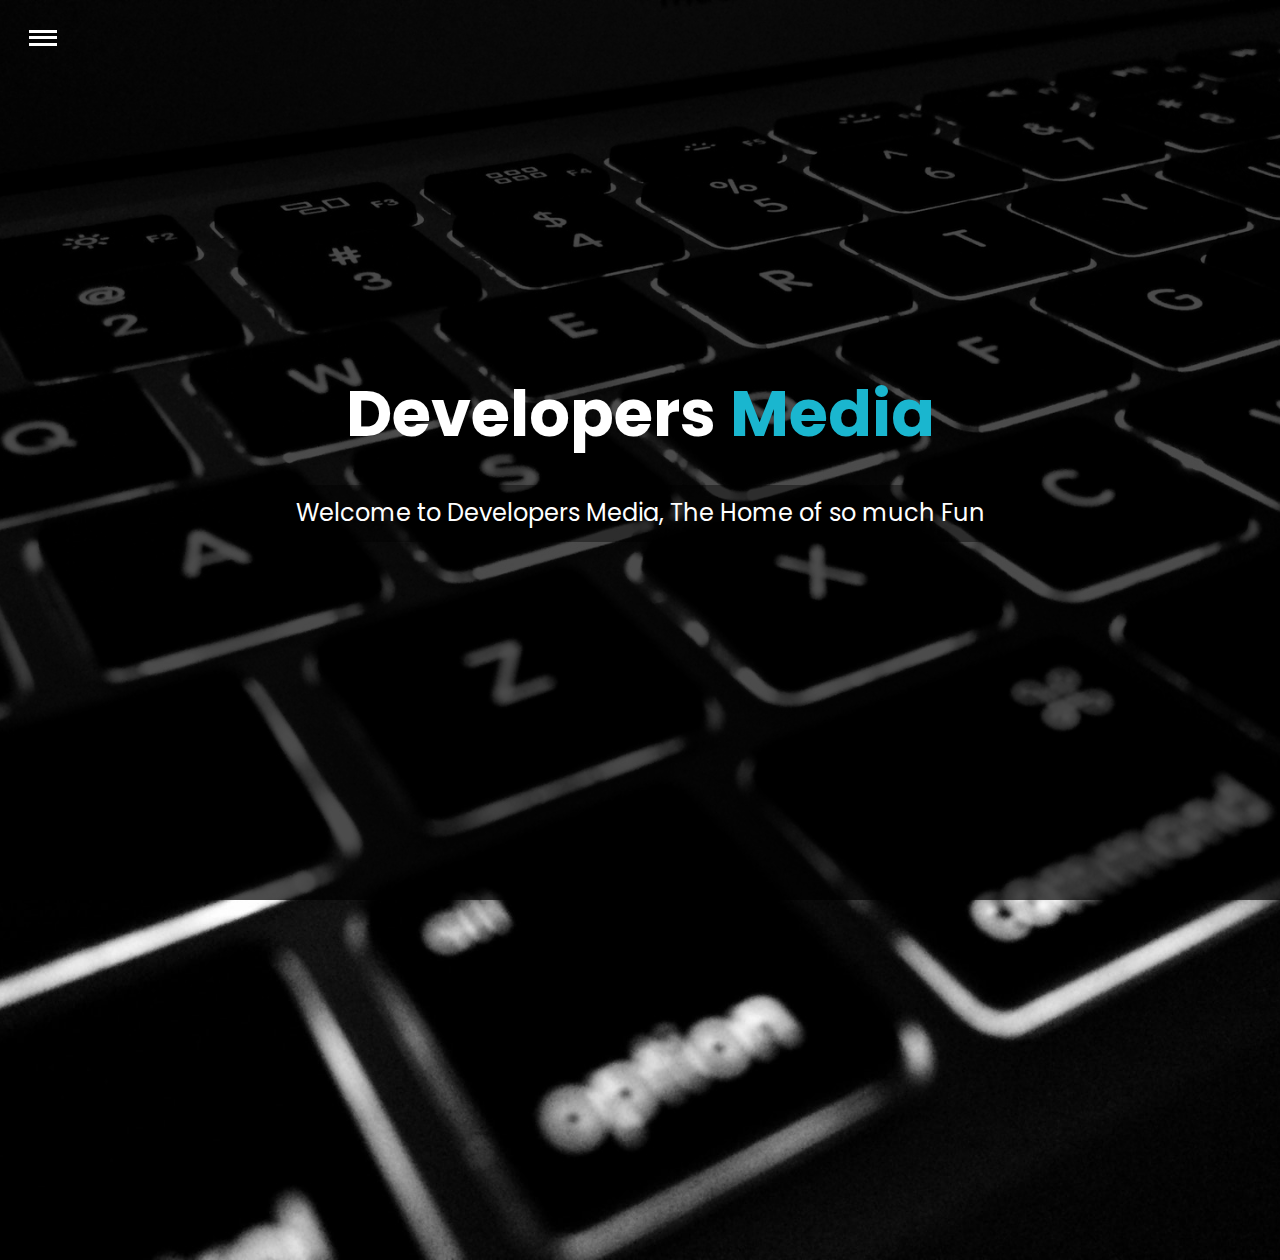
<file: index.html>
<!DOCTYPE html>
<html lang="en">
<head>
   <meta charset="UTF-8">
   <meta name="viewport" content="width=device-width, initial-scale=1.0">
   <link
         href="https://fonts.googleapis.com/css2?family=Poppins:wght@100&display=swap"
         rel="stylesheet"
      />
   <link rel="stylesheet" href="css/style.css">
   <title>Developers Media</title>
</head>
<body class="main-body">
   <header>
         <div class="burger">
         <div class="line-1"></div>
         <div class="line-2"></div>
         <div class="line-3"></div>

      </div>

      <nav class="nav">
         <ul>
            <li><a class="current" href="index.html">Home</a></li>
            <li><a href="about.html">About</a></li>
            <li><a href="work.html">Our Work</a></li>
            <li><a href="contact.html">Contact</a></li>
         </ul>
      </nav>
   </header>

   <div class="container">
      <main>
         <h1>Developers <span class="primary-color">Media</span></h1>
         <p class="lead">
            Welcome to Developers Media, The Home of so much Fun
         </p>
      </main>

   </div>

   <script src="js/app.js"></script>
</body>
</html>
</file>
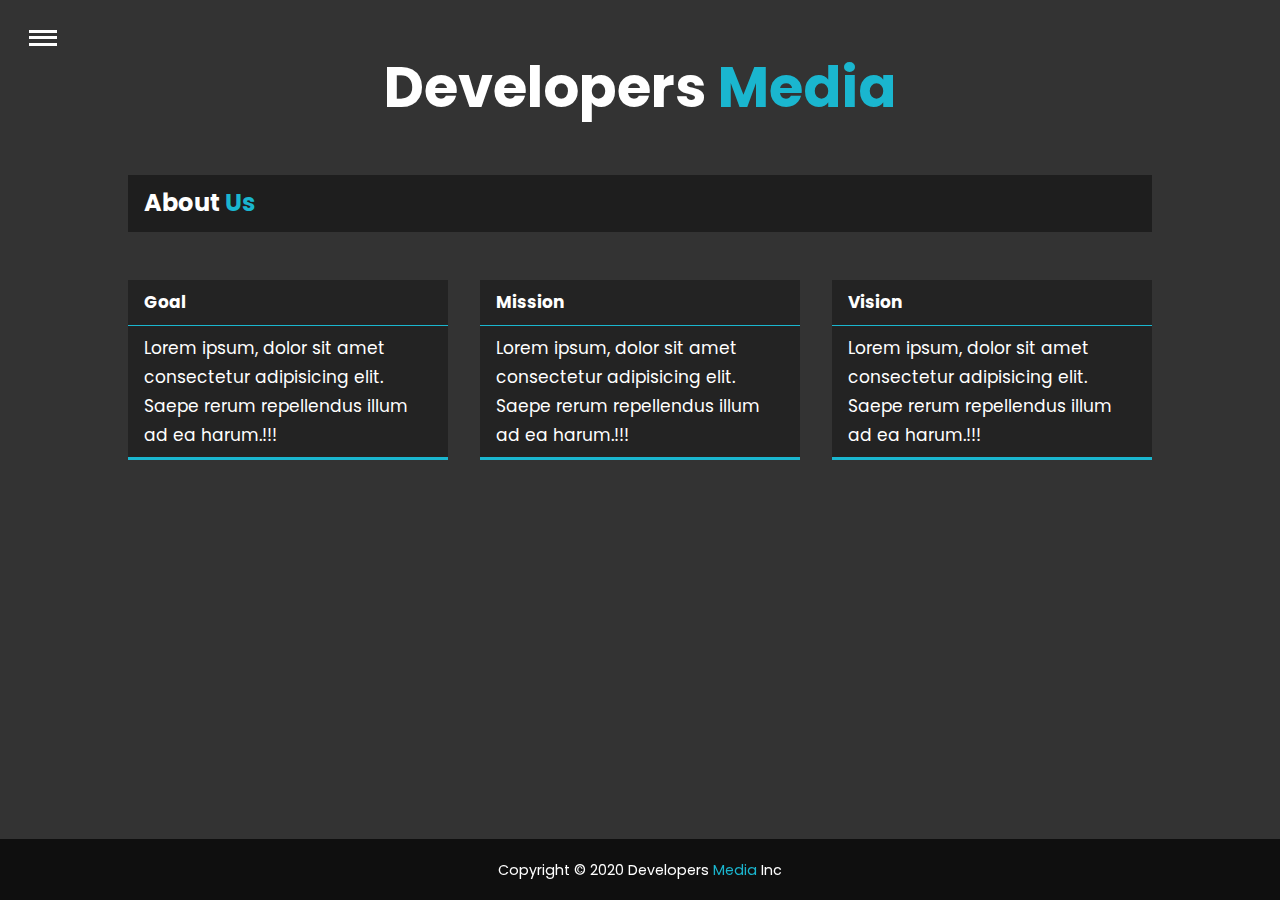
<file: about.html>
<!DOCTYPE html>
<html lang="en">
<head>
   <meta charset="UTF-8">
   <meta name="viewport" content="width=device-width, initial-scale=1.0">
   <link
         href="https://fonts.googleapis.com/css2?family=Poppins:wght@100&display=swap"
         rel="stylesheet"
      />
   <link rel="stylesheet" href="css/style.css">
   <title>Developers Media || About</title>
</head>
<body>
   <header>
      <div class="burger">
         <div class="line-1"></div>
         <div class="line-2"></div>
         <div class="line-3"></div>

      </div>

      <nav class="nav">
         <ul>
            <li><a href="index.html">Home</a></li>
            <li><a class="current" href="about.html">About</a></li>
            <li><a href="work.html">Our Work</a></li>
            <li><a href="contact.html">Contact</a></li>
         </ul>
      </nav>
   </header>

   <div class="container">
      <section class="about">
         <div class="about-header">
            <h1>Developers <span class="primary-color">Media</span></h1>
         </div>
         <div>
            <h3 class="lead">About <span class="primary-color">Us</span></h3>
         </div>
         <div class="about-contents">
            <div class="content">
               <div class="about-head">
                  <h4>Goal</h4>
               </div>
               <p>Lorem ipsum, dolor sit amet consectetur adipisicing elit. Saepe rerum repellendus illum ad ea harum.!!!</p>
            </div>
            <div class="content">
               <div class="about-head">
                  <h4>Mission</h4>
               </div>
               <p>Lorem ipsum, dolor sit amet consectetur adipisicing elit. Saepe rerum repellendus illum ad ea harum.!!!</p>
            </div>
            <div class="content">
               <div class="about-head">
                  <h4>Vision</h4>
               </div>
               <p>Lorem ipsum, dolor sit amet consectetur adipisicing elit. Saepe rerum repellendus illum ad ea harum.!!!</p>
            </div>
         </div>
      </section>
   </div>

   <footer class="main-footer">
      <small>Copyright &copy; 2020 Developers <span class="primary-color">Media</span> Inc</small>
   </footer>

   <script src="js/app.js"></script>
</body>
</html>
</file>
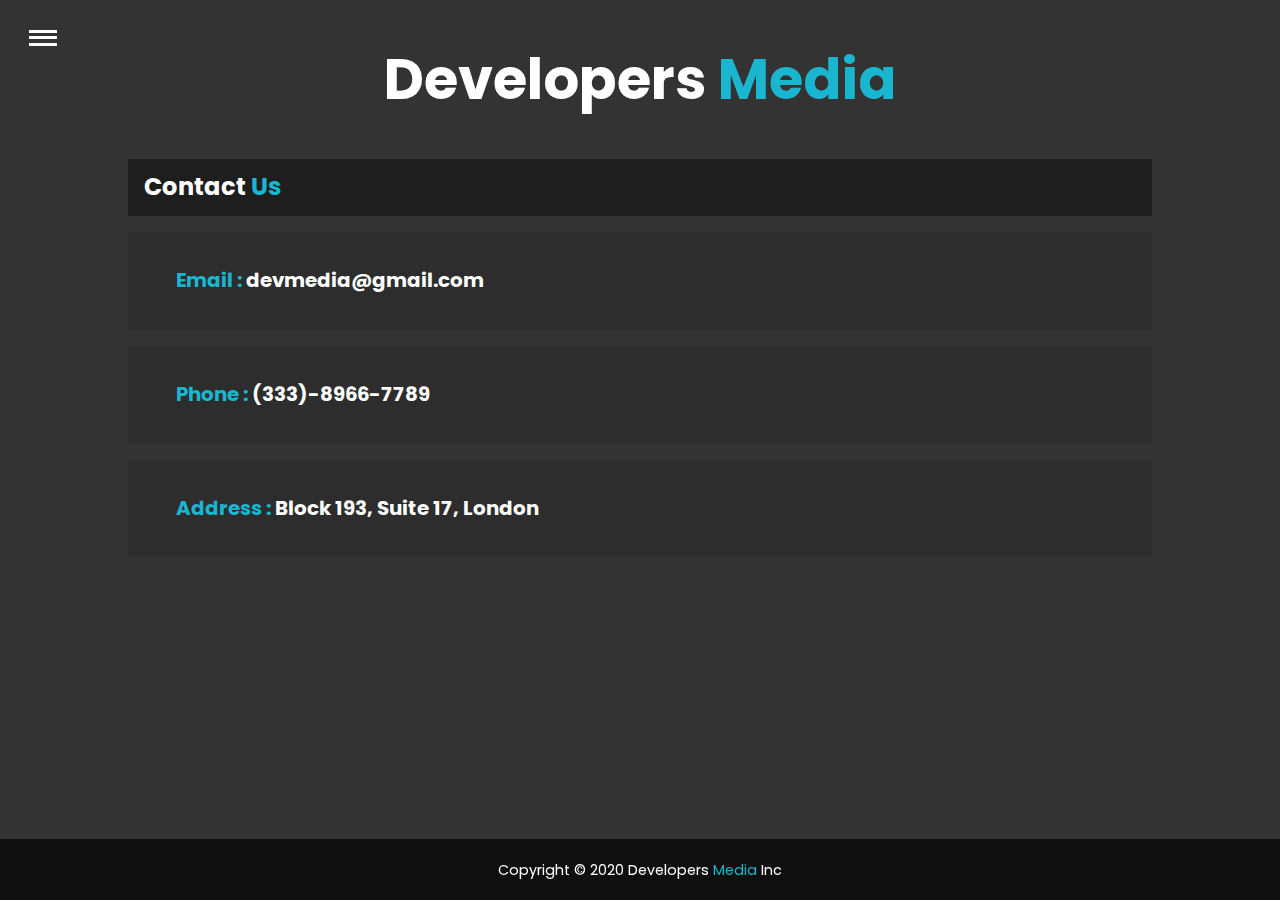
<file: contact.html>
<!DOCTYPE html>
<html lang="en">
<head>
   <meta charset="UTF-8">
   <meta name="viewport" content="width=device-width, initial-scale=1.0">
   <link
         href="https://fonts.googleapis.com/css2?family=Poppins:wght@100&display=swap"
         rel="stylesheet"
      />
   <link rel="stylesheet" href="css/style.css">
   <title>Developers Media || Contact</title>
</head>
<body>
   <header>
      <div class="burger">
         <div class="line-1"></div>
         <div class="line-2"></div>
         <div class="line-3"></div>

      </div>

      <nav class="nav">
         <ul>
            <li><a href="index.html">Home</a></li>
            <li><a href="about.html">About</a></li>
            <li><a href="work.html">Our Work</a></li>
            <li><a class="current" href="contact.html">Contact</a></li>
         </ul>
      </nav>
   </header>

   <div class="container">
      <section class="contact">
         <div class="contact-header">
            <h1>Developers <span class="primary-color">Media</span></h1>
         </div>
         <div>
            <h3 class="lead">Contact <span class="primary-color">Us</span></h3>
         </div>
         <div class="contacts">
            <div>
               <h3><span  class="primary-color">Email :</span> devmedia@gmail.com</h3>
            </div>
            <div>
               <h3><span  class="primary-color">Phone :</span> (333)-8966-7789</h3>
            </div>
            <div>
               <h3><span  class="primary-color">Address :</span> Block 193, Suite 17, London</h3>
            </div>
         </div>
      </section>
   </div>

      
   <footer class="main-footer">
      <small>Copyright &copy; 2020 Developers <span class="primary-color">Media</span> Inc</small>
   </footer>
   <script src="js/app.js"></script>
</body>
</html>
</file>
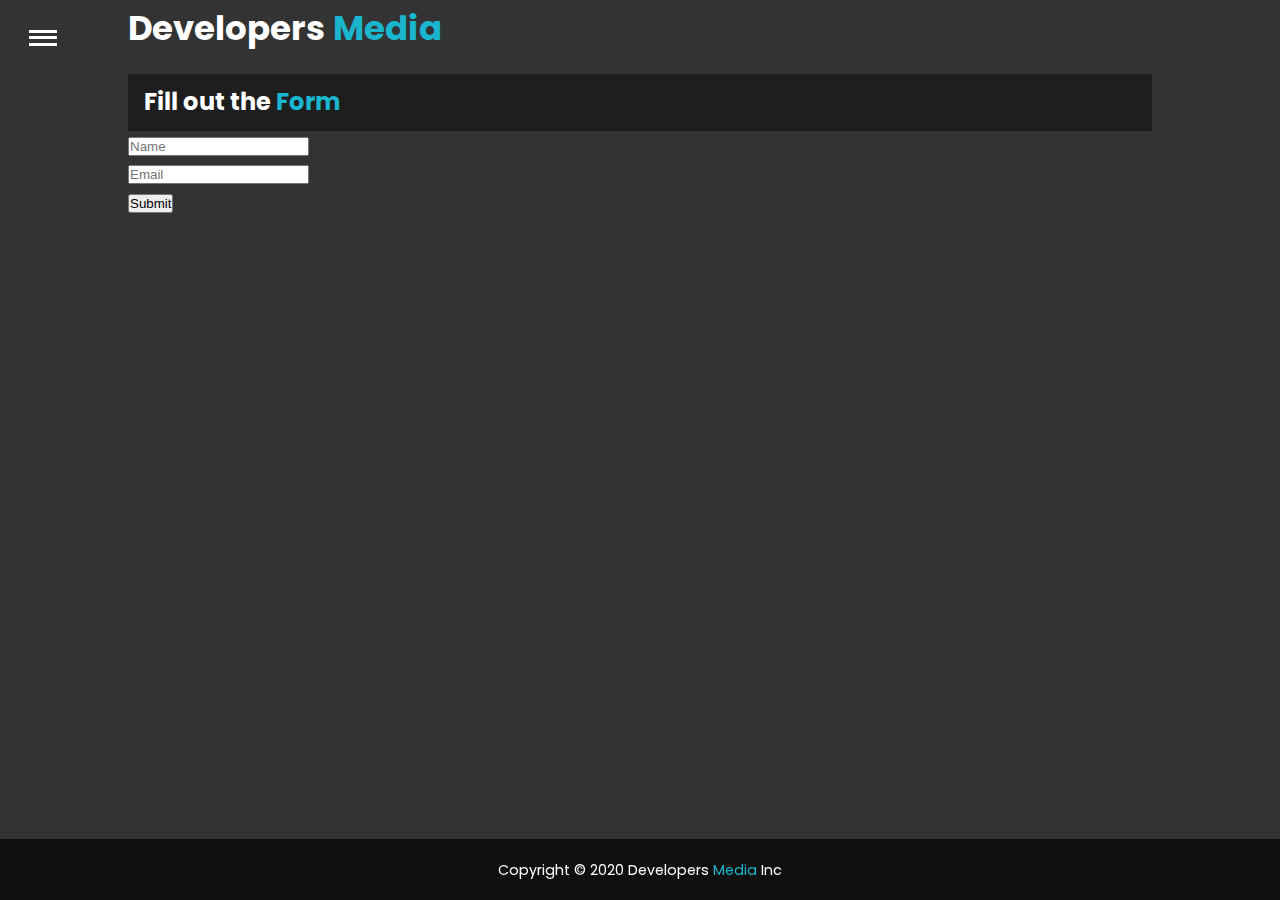
<file: form.html>
<!DOCTYPE html>
<html lang="en">
   <head>
      <meta charset="UTF-8" />
      <meta name="viewport" content="width=device-width, initial-scale=1.0" />
      <link
         href="https://fonts.googleapis.com/css2?family=Poppins:wght@100&display=swap"
         rel="stylesheet"
      />
      <link rel="stylesheet" href="css/style.css" />
      <title>Developers Media || Form</title>
   </head>
   <body>
      <header>
         <div class="burger">
            <div class="line-1"></div>
            <div class="line-2"></div>
            <div class="line-3"></div>
         </div>

         <nav class="nav">
            <ul>
               <li><a href="index.html">Home</a></li>
               <li><a href="about.html">About</a></li>
               <li><a href="work.html">Our Work</a></li>
               <li><a href="contact.html">Contact</a></li>
            </ul>
         </nav>
      </header>

      <div class="container">
         <section class="form">
            <div class="form-header">
               <h1>Developers <span class="primary-color">Media</span></h1>
            </div>
            <div>
               <h3 class="lead">
                  Fill out the <span class="primary-color">Form</span>
               </h3>
            </div>
            <form>
               <div>
                  <input type="text" placeholder="Name" />
               </div>
               <div>
                  <input type="email" placeholder="Email" />
               </div>
               <div>
                  <button>Submit</button>
               </div>
            </form>
         </section>
      </div>

      <footer class="main-footer">
         <small
            >Copyright &copy; 2020 Developers
            <span class="primary-color">Media</span> Inc</small
         >
      </footer>
      <script src="js/app.js"></script>
   </body>
</html>
</file>
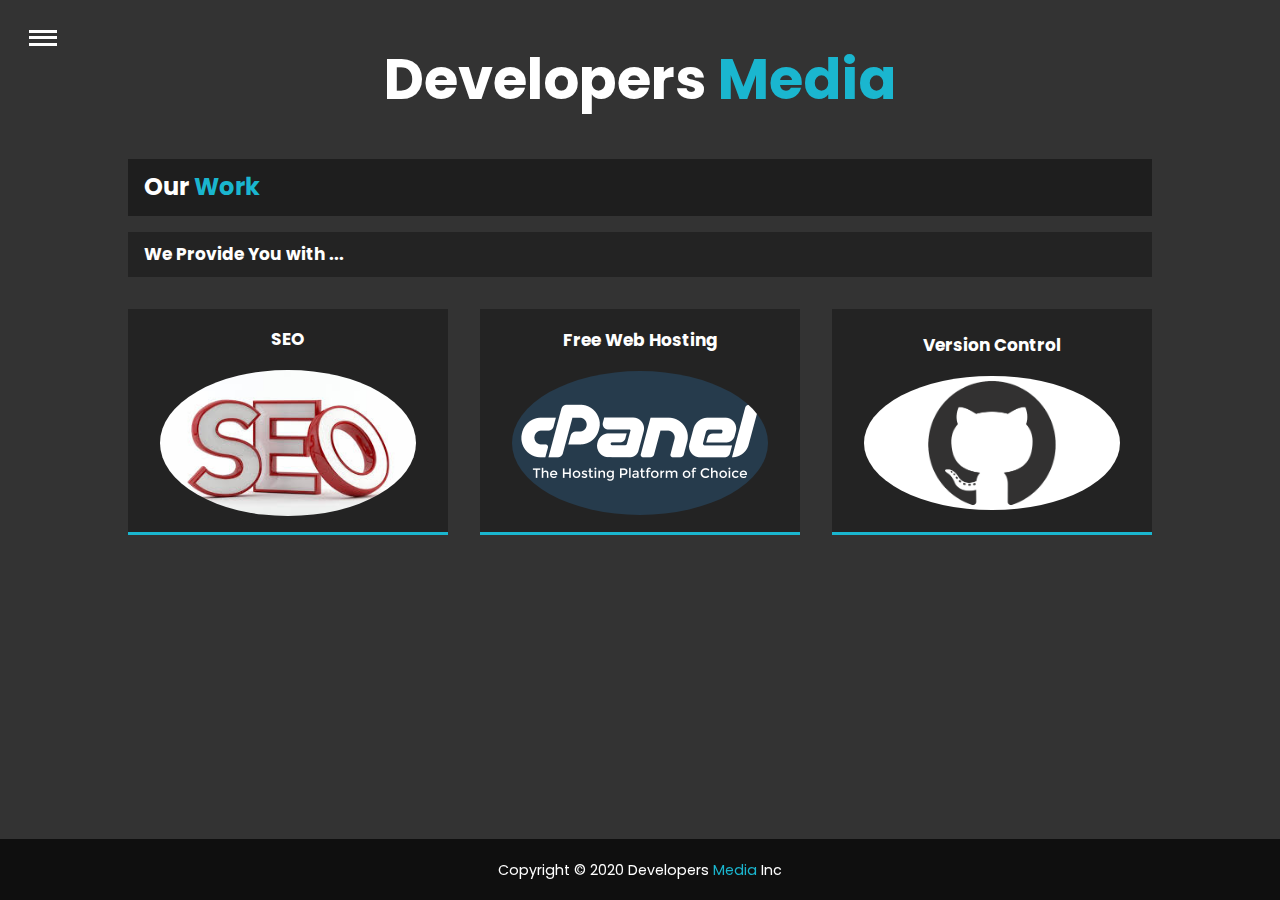
<file: work.html>
<!DOCTYPE html>
<html lang="en">
<head>
   <meta charset="UTF-8">
   <meta name="viewport" content="width=device-width, initial-scale=1.0">
   <link
         href="https://fonts.googleapis.com/css2?family=Poppins:wght@100&display=swap"
         rel="stylesheet"
      />
   <link rel="stylesheet" href="css/style.css">
   <title>Developers Media || Work</title>
</head>
<body>
   <header>
      <div class="burger">
         <div class="line-1"></div>
         <div class="line-2"></div>
         <div class="line-3"></div>

      </div>

      <nav class="nav">
         <ul>
            <li><a href="index.html">Home</a></li>
            <li><a href="about.html">About</a></li>
            <li><a class="current" href="work.html">Our Work</a></li>
            <li><a href="contact.html">Contact</a></li>
         </ul>
      </nav>
   </header>

   <div class="container">
     <section class="work">
         <div class="work-header">
            <h1>Developers <span class="primary-color">Media</span></h1>
         </div>
         <div>
            <h3 class="lead">Our <span class="primary-color">Work</span></h3>
         </div>
         <div class="work-content-head">
            <h4>We Provide You with ... </h4>
            </div>
         <div class="work-contents">
            <div class="work-content">
                  <h4>SEO</h4>
              <img src="img/SEO.jpg" alt="">
            </div>
            <div class="work-content">
                  <h4>Free Web Hosting</h4>
              <img src="img/hosting.png" alt="">
            </div>
            <div class="work-content">
                  <h4>Version Control</h4>
              <img src="img/version-control.png" alt="">
            </div>
         </div>
     </section>
   </div>

   
   <footer class="main-footer">
      <small>Copyright &copy; 2020 Developers <span class="primary-color">Media</span> Inc</small>
   </footer>

   <script src="js/app.js"></script>
</body>
</html>
</file>
<file: css/style.css>
* {
   padding: 0;
   margin: 0;
   box-sizing: border-box;
}

body {
   font-family: 'Poppins', sans-serif;
   font-size: 17px;
   line-height: 1.7;
   background-color: #333;
   background-position: center;
   background-size: cover;
   height: 100%;
   width: 100%;
   color: #fff;
}

.main-body {
   background-image: url('../img/background.jpg');
   height: 100vh;
   overflow: hidden;
}

.main-body::after {
   content: '';
   background-color: rgba(0, 0, 0, 0.7);
   position: absolute;
   top: 0;
   left: 0;
   width: 100%;
   height: 100vh;
   z-index: -1;
}

/* Utilities */
li {
   list-style: none;
}

a {
   text-decoration: none;
   color: #fff;
}

.container {
   width: 80%;
   margin: auto;
}

.current {
   color: #1ab6cf;
}

.primary-color {
   color: #1ab6cf;
}

.burger {
   position: fixed;
   top: 3%;
   left: 2%;
   cursor: pointer;
   z-index: 5;
   transition: all ease 1s;
}

.burger div {
   height: 3px;
   width: 28px;
   margin: 0.2rem;
   background-color: #fff;
   transition: all ease 1s;
}

.close-burger {
   transform: rotate(180deg);
}

.close-burger:hover {
   transform: rotate(225deg);
}

.close-burger .line-1 {
   transform: rotate(45deg) translate(5px, 5px);
}

.close-burger .line-2 {
   opacity: 0;
}

.close-burger .line-3 {
   transform: rotate(-45deg) translate(5px, -4px);
}

/* Nav */
nav {
   position: fixed;
   top: -100%;
   left: 0;
   display: flex;
   align-items: center;
   justify-content: center;
   width: 100%;
   height: 100vh;
   transition: all ease 1s;
   background-color: rgba(0, 0, 0, 0.9);
}

nav ul {
   display: flex;
   align-items: center;
   justify-content: center;
   flex-direction: column;
   text-align: center;
   width: 100%;
   height: 100%;
}

nav ul li {
   margin: 1rem 0;
   font-size: 1.3rem;
   font-weight: bolder;
}

nav ul li a {
   font-size: 1.5rem;
   transition: all ease 0.5s;
}

nav ul li a:hover {
   color: #1ab6cf;
}

.open-nav {
   top: 0%;
}

/* Home Page */
main {
   display: flex;
   align-items: center;
   justify-content: center;
   text-align: center;
   flex-direction: column;
   margin-top: 40vh;
}

main h1 {
   font-size: 4rem;
   font-weight: bold;
}

.lead {
   font-size: 1.5rem;
   background-color: rgba(0, 0, 0, 0.4);
   padding: 0.5rem 1rem;
   margin-top: 1rem;
}

/* About Page */
.about-header h1 {
   font-size: 3.5rem;
   text-align: center;
   margin: 2.5rem 0;
}

.about-contents {
   width: 100%;
   margin: 3rem 0;
   display: grid;
   grid-template-columns: repeat(3, 1fr);
   grid-gap: 2rem;
}

.content {
   background-color: rgba(0, 0, 0, 0.3);
   border-bottom: 3px solid #1ab6cf;
}

.about-head {
   border-bottom: 1px solid #1ab6cf;
   padding: 0.5rem 1rem;
   font-weight: bold;
}

.about-contents p {
   padding: 0.5rem 1rem;
}

/* Work Page */
.work-header h1 {
   font-size: 3.5rem;
   text-align: center;
   margin: 2rem 0;
}

.work-content-head {
   background-color: rgba(0, 0, 0, 0.3);
   margin-top: 1rem;
   padding: 0.5rem 1rem;
}

.work-contents {
   width: 100%;
   margin: 2rem 0;
   display: grid;
   grid-template-columns: repeat(3, 1fr);
   grid-gap: 2rem;
}

.work-contents p {
   padding: 0.5rem 1rem;
}

.work-content {
   background-color: rgba(0, 0, 0, 0.3);
   padding: 1rem 2rem;
   width: 100%;
   border-bottom: 3px solid #1ab6cf;
   margin-bottom: 0.5rem;
   display: flex;
   align-items: center;
   justify-content: center;
   flex-direction: column;
   text-align: center;
}

.work-content h4 {
   margin-bottom: 1rem;
   font-weight: bold;
}

.work-content img {
   width: 100%;
   border-radius: 50%;
}

/* Contact */
.contact-header h1 {
   font-size: 3.5rem;
   text-align: center;
   margin: 2rem 0;
}

.contacts {
   margin-top: 1rem;
}

.contacts div {
   padding: 2rem 3rem;
   background-color: rgba(0, 0, 0, 0.1);
   margin: 1rem 0;
   cursor: pointer;
   transition: all ease 1s;
}

.contacts div:hover {
   background-color: rgba(0, 0, 0, 0.7);
   border: 3px solid #1ab6cf;
   color: #1ab6cf;
}

.contacts div:hover span {
   color: #fff;
}

/* Footer */
footer {
   padding: 1rem 2rem;
   background-color: rgba(0, 0, 0, 0.7);
   text-align: center;
   position: fixed;
   bottom: 0;
   left: 0;
   width: 100%;
}

@media screen and (max-width: 700px) {
   /* Home Page */
   main {
      margin-top: 35vh;
   }

   main h1 {
      font-size: 3.5rem;
   }

   main p {
      display: none;
   }

   /* About Page */
   .about-header h1 {
      font-size: 3rem;
   }

   .about-contents {
      margin-bottom: 5rem;
      grid-template-columns: 1fr;
   }

   /* Work Page */
   .work-header h1 {
      font-size: 3rem;
      text-align: center;
      margin: 2rem 0;
   }

   .work-contents {
      margin-bottom: 5rem;
      grid-template-columns: 1fr;
   }

   .work-content img {
      width: 70%;
      border-radius: 50%;
   }

   /* Contact */
   .contact-header h1 {
      font-size: 3rem;
   }

   .contacts {
      margin-bottom: 5rem;
   }
}
</file>
